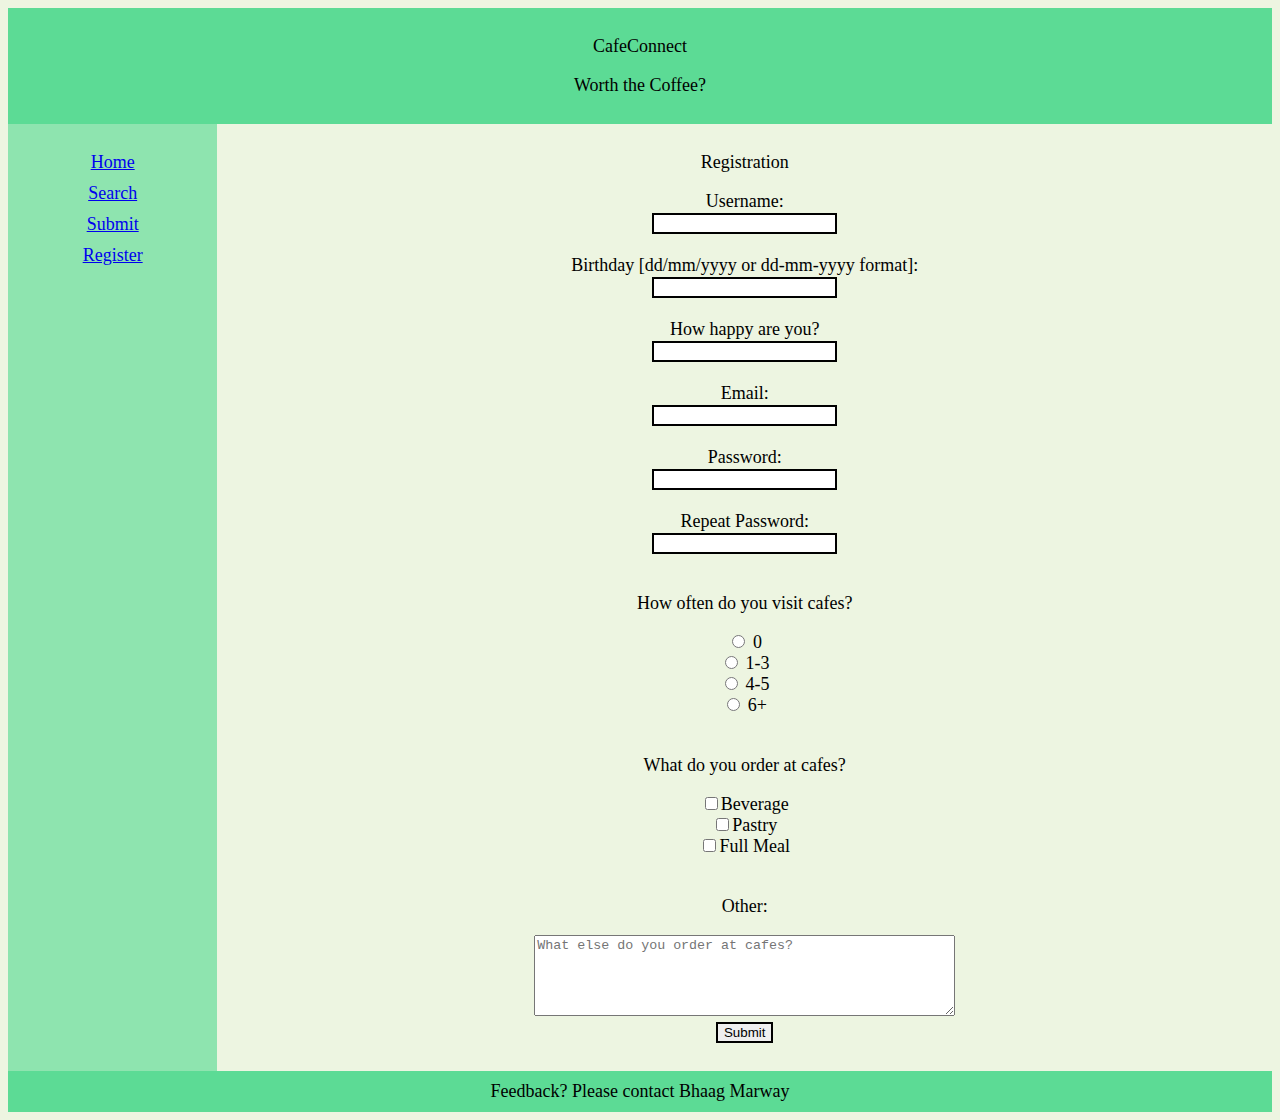
<file: registration.html>
<!-- specifying that html5 is being used -->
<!DOCTYPE html>
<html>

  <!-- where meta data and links to external files (CSS, javascript, etc.) are listed  -->
  <head>
    <title>Search</title>

    <!-- Allows responsiveness for mobile -->
    <meta name="viewport" content="width=device-width, initial-scale=1">

    <!-- linking to my external CSS stylesheet -->
    <link href="styles/styles.css" type="text/css" rel="stylesheet" />

    <!-- Open Graph Tags -->
    <meta property="og:title" content="CafeConnect" />
    <meta property="og:url" content="index.html" />
    <meta property="og:image" content="images/coffee2x.png" />
    <meta property="og:description" content="Lookup and rate the quality of wifi at cafes" />

    <!-- Twitter Card Tags -->
    <meta name="twitter:card" content="summary" />
    <meta name="twitter:site" content="CafeConnect" />
    <meta name="twitter:title" content="CafeConnect" />
    <meta name="twitter:description" content="Lookup and rate the quality of wifi at cafes" />
    <meta name="twitter:image" content="images/coffee2x.png" />

    <!-- favicons for mobile apps -->
    <link rel="apple-touch-icon" sizes="180x180" href="favicons/apple-touch-icon.png">
    <link rel="icon" type="image/png" sizes="32x32" href="favicons/favicon-32x32.png">
    <link rel="icon" type="image/png" sizes="16x16" href="favicons/favicon-16x16.png">
    <link rel="manifest" href="favicons/site.webmanifest">
    <link rel="mask-icon" href="favicons/safari-pinned-tab.svg" color="#5bbad5">
    <meta name="theme-color" content="#ffffff">

    <!-- ios web app metatags -->
    <link rel="apple-touch-startup-image" href="/iamges/coffee2x.png">
    <meta name="apple-mobile-web-app-title" content="CafeConnect">

    <!-- android web app metatags -->
    <link rel="manifest" href="manifest.json">


  </head>
  <!-- a container for all my content where I can use flexbox to organize header, footer, and main content-->
  <div class="wrapper">
    <!-- header for the top bar containing my sites title and slogan -->
    <header class="header">
      <div id="title">
        <p>CafeConnect</p>
        <p id="slogan">Worth the Coffee?</p>
      </div>
    </header>
    <!-- The main content of the page -->
    <article class="main">
      <!-- form element to collect data from the <input> elements inside of it -->
      <form name="registrationForm" onsubmit="return validateRegistration()">
        <p>Registration</p>
        Username:<br>
        <!-- creates text input -->
        <input type="text" name="username" >
        <p class="invalidText" id="username">Please enter a username</p>

        Birthday [dd/mm/yyyy or dd-mm-yyyy format]:<br>
        <!-- creates text input -->
        <input type="text" name="birthday" >
        <p class="invalidText" id="birthday">Please enter your birthday</p>

        How happy are you?<br>
        <!-- Number input -->
        <input type="" name="happy" >
        <p class="invalidText" id="happy">Please enter a number equaling your happiness</p>

        Email:<br>
        <!-- creates text input -->
        <input type="text" name="email" >
        <p class="invalidText" id="email">Please enter a valid email</p>

        Password:<br>
        <!-- creates password input with the text appearing as *** -->
        <input type="password" name="password" >
        <p class="invalidText" id="password">Please enter a password</p>

        Repeat Password:<br>
        <input type="password" name="repeatedPassword" >
        <p class="invalidText" id="repeatedPassword">Both password fields must match</p>

        <p>How often do you visit cafes?</p>
        <!-- radiobuttons where only one button can be pressed at a time -->
        <div class="radioButtons">
          <input type="radio" name="visitFrequency" value="0"> 0<br>
          <input type="radio" name="visitFrequency" value="1-3"> 1-3<br>
          <input type="radio" name="visitFrequency" value="4-5"> 4-5<br>
          <input type="radio" name="visitFrequency" value="6+"> 6+<br>
        </div>
        <p class="invalidText" id="visitFrequency">Please pick a frequency</p>

        <p>What do you order at cafes?</p>
        <!-- checkboxes where many boxes can be pressed at once and all checked boxes are recorded -->
        <div class="checkboxes">
          <input type="checkbox" name="beverageCheck" value="beverage">Beverage<br>
          <input type="checkbox" name="order" value="pastry" >Pastry<br>
          <input type="checkbox" name="order" value="fullMeal" >Full Meal<br>
        </div>
        <br>
        <!-- A resizable textarea that takes a larger amount of text than a text input -->
        <p>Other:<p>
          <textarea rows="5" cols="50" placeholder="What else do you order at cafes?"></textarea>
          <br>
          <!-- Creating a button to submit the form -->
        <input type="submit" id="registrationSubmit" value="Submit">
      </form>
    </article>
    <!-- The side menu that contains links to other pages -->
    <aside class="aside">
      <!-- seperate section to style the menu seperately from the aside class -->
      <menu class='menu'>
        <!-- an unordered list to list all of the links -->
          <!-- list elements for each link ( <a> ) with the url they lead to and the text displayed for them -->
          <li><a href="index.html">Home</a></li>
          <li><a href="search.html">Search</a></li>
          <li><a href="submission.html">Submit</a></li>
          <li><a href="registration.html">Register</a></li>
      </menu>
    </aside>
    <!-- A simple footer that stays at the bottom of the page -->
    <footer class="footer">Feedback? Please contact Bhaag Marway</footer>
  </div>
  <script type="text/javascript" src="js/validation.js"></script>
</html>
</file>
<file: styles/styles.css>
/* setting backgroud color of document and font size */
html {
  background-color: #EDF5E1;
  font-size: 18px;
}

/* for flexbox to wrap document to place header, footer, menu, and main content */
.wrapper {
  display: flex;
  flex-flow: row wrap;
  text-align: center;
}

/* Adding padding to all child elements of wrapper and giving them a flex of 1 */
.wrapper > * {
  padding: 10px;
  flex: 1 100%;
}

/* Change background color of header */
.header {
  background-color: #5CDB95;
}

/* Change background color of footer */
.footer {
  background-color: #5CDB95;
}

/* Change background color of the main content */
.main {
  background: #EDF5E1;
}

/* Change background color of the left side menu */
.aside {
  background-color: #8EE4AF;
}


/* removing the empty space to the left of the menu bar */
.menu {
  padding-left: 0px;
}

/* remove bullets for each list item in menu bar and remove empty space to the left*/
menu {
  list-style-type: none;
  padding-left: 0px;
}

/* display block makes each list item start on a new line */
/* padding is removed from left and bottom */
li a {
  display:block;
  padding-left: 0px;
  padding-bottom: 10px;

}

/* when a <li> is active, the text item is white */
li a.active {
  color: white;
}

/* changes background color of list item when hovered over */
li a:hover:not(.active) {
  background-color: #05386B;
  color: white;
}


/* Index */
#indexMain {
  display: flex;
  flex-direction: column;
  align-items: center;
  text-align: center;
}

/* Setting max width of picture to 140px */
.indexCoffee {
  max-width:140px;
}

/* Sample Results Page */

/* setting the searchresults id to take up 100% of their parent container's width */
#searchResults {
  width:100%
}

/* setting the search results to take up 100% of their parent container's width */
.sampleResultsDescription {
  width:100%
}

/* google map */
#map {
  width: 100%;
  height: 400px;
  background-color: grey;
}


/* if the width > 600px, put the side bar on the side of the screen */
@media all and (min-width: 600px) {
  .aside { flex: 1 auto; }
}

/* if the width > 800px, make the main content 8* the size of other elements in its column
and put the elements in the order: aside, main, footer */
@media all and (min-width: 800px) {
  .main    { flex: 8 0px; }
  .aside { order: 1; }
  .main    { order: 3; }
  .footer  { order: 4; }

  /* google map */
  /* #map {
    width: 100%;
    height: 300px;
    width: 300px;
    background-color: grey;
  } */

}

@media all and (min-width: 1200px) {

  /* google map */
  /* #map {
    width: 100%;
    height: 400px;
    width: 400px;
    background-color: grey;
  } */

}



/* if the resolution is smaller than 465, set the size of graphics to be 100px max */
@media all and (max-width: 465px) {
  .responsiveGraphic {
    max-width: 100px;
  }
  .largerResponsiveGraphic{
    max-width: 300px;
  }
}

/* Individual Sample */

/* centering content in this container using flexbox and making it wrap if the contents do not all fit horizontally */
#individualSample {
  display: flex;
  flex-wrap: wrap;
  align-items: center;
}

/* adding padding to the elements withing the id individualSample */
#individualSample > * {
  padding: 10px;
}

/* making pictures and videos responsive by having them take up 100% of the width of the parent and allowing their height to grow as necessary */
.responsiveGraphic {
  width: 100%;
  height: auto;
}

.largerResponsiveGraphic {
  width: 100%;
  height: auto;
}


/* CSS validaton */

/* all invalid text should first be hidden */
.invalidText {
  padding-top: 0;
  padding-bottom: 0;
  margin-top: 0;
  margin-bottom: 0;
  color: red;
  visibility: hidden;
}

/* if input is invalid, set the border color to #5CDB95 */
input:invalid {
  border: 2px solid #5CDB95;
}

/* if input is valid, set the border color to black */
input:valid {
  border: 2px solid black;
}

.updateText{
  text-align: center;
  color: green;
}
</file>
